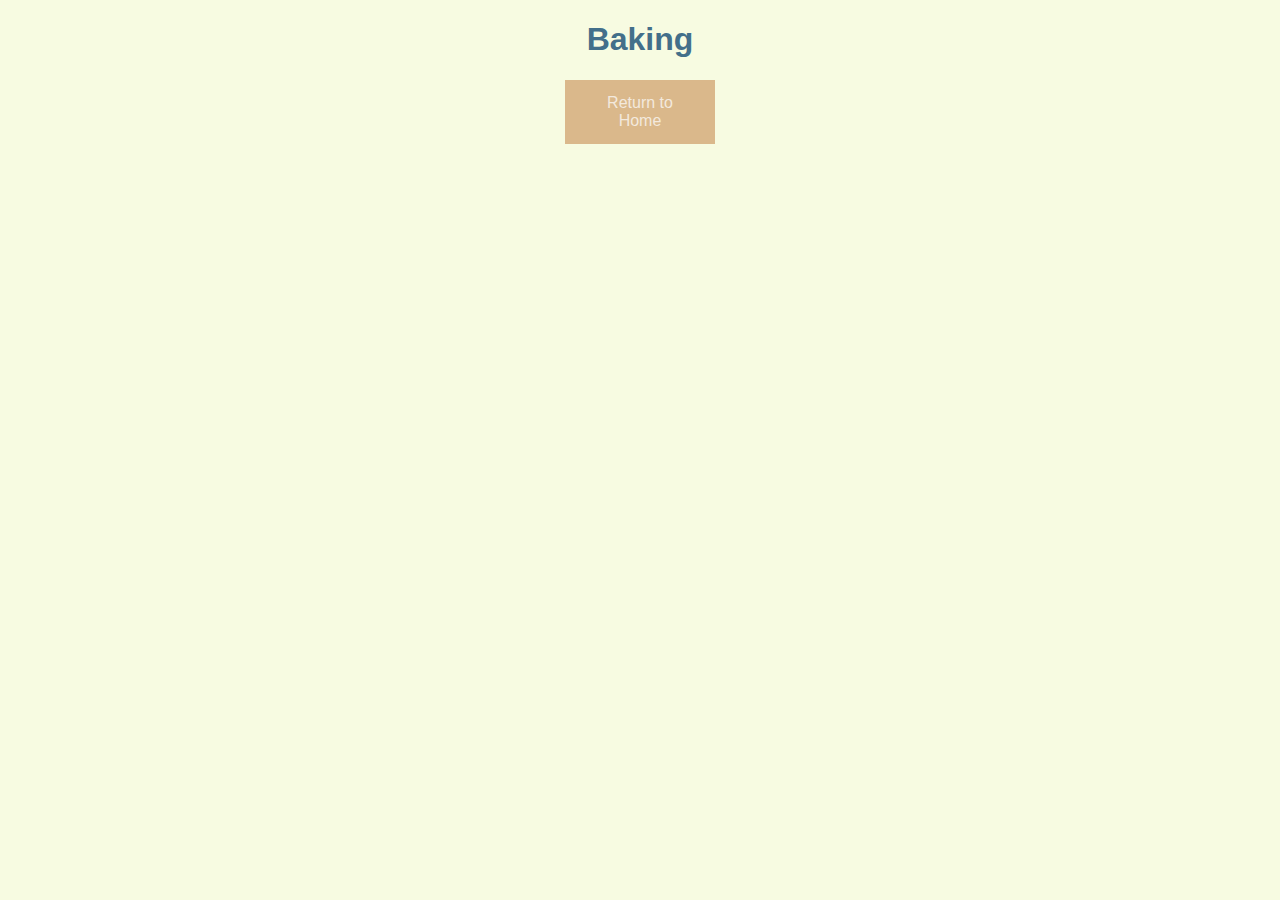
<file: baking.html>
<!DOCTYPE html>
<html lang="en" dir="ltr">
  <head>
    <meta name="viewport" content="width=device-width, initial-scale=1">
    <meta charset="utf-8">
    <link rel="stylesheet" href="css/style.css">
    <title></title>
  </head>
  <h1>Baking</h1>
  <body>
<a href="index.html">Return to Home</a>
  </body>
</html>
</file>
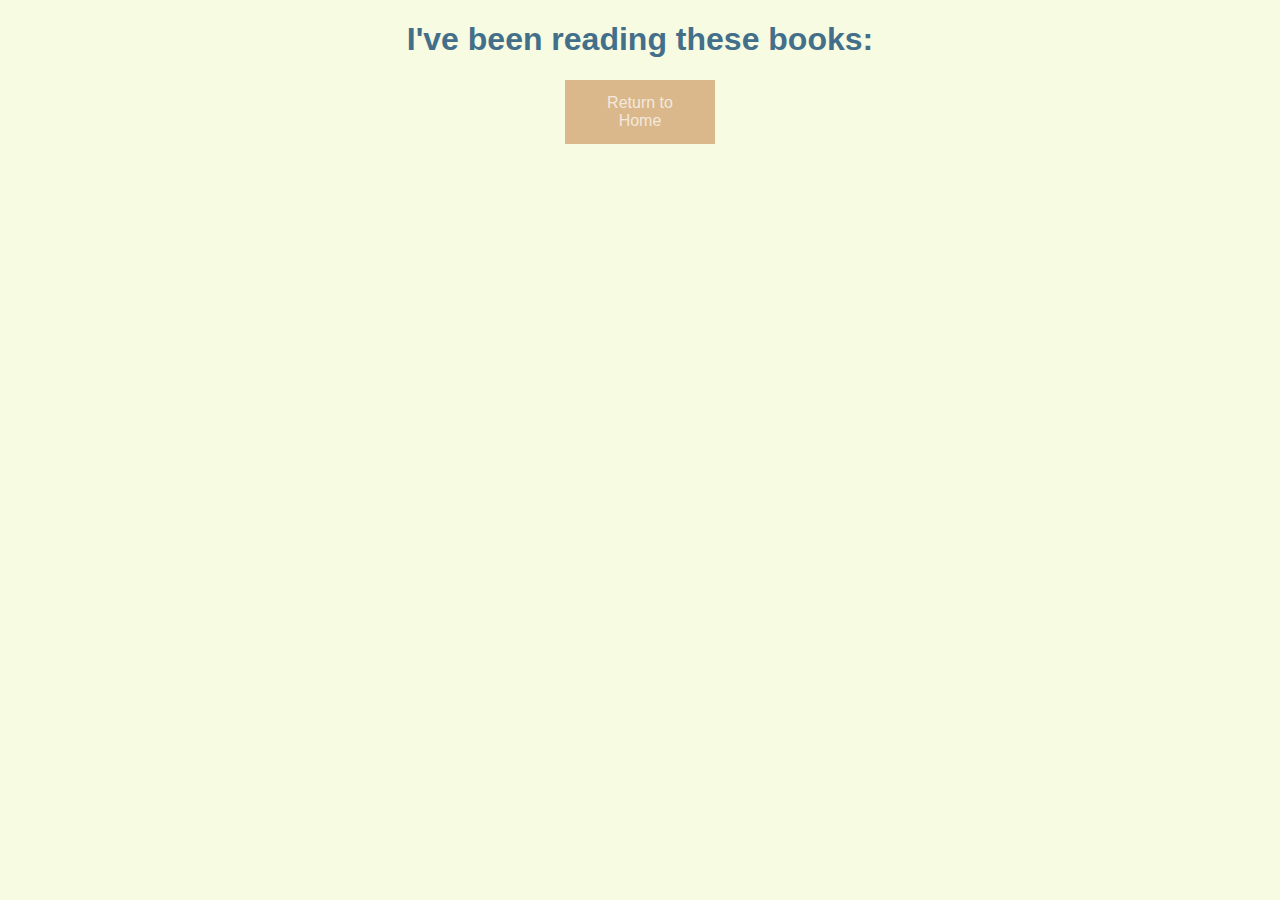
<file: books.html>
<!DOCTYPE html>
<html lang="en" dir="ltr">
  <head>
    <meta charset="utf-8">
    <meta name="viewport" content="width=device-width, initial-scale=1">
    <link rel="stylesheet" href="css/style.css">
    <title>Books</title>
  </head>
  <body>
    <h1>I've been reading these books:</h1>
    <a href="index.html">Return to Home</a>
  </body>
</html>
</file>
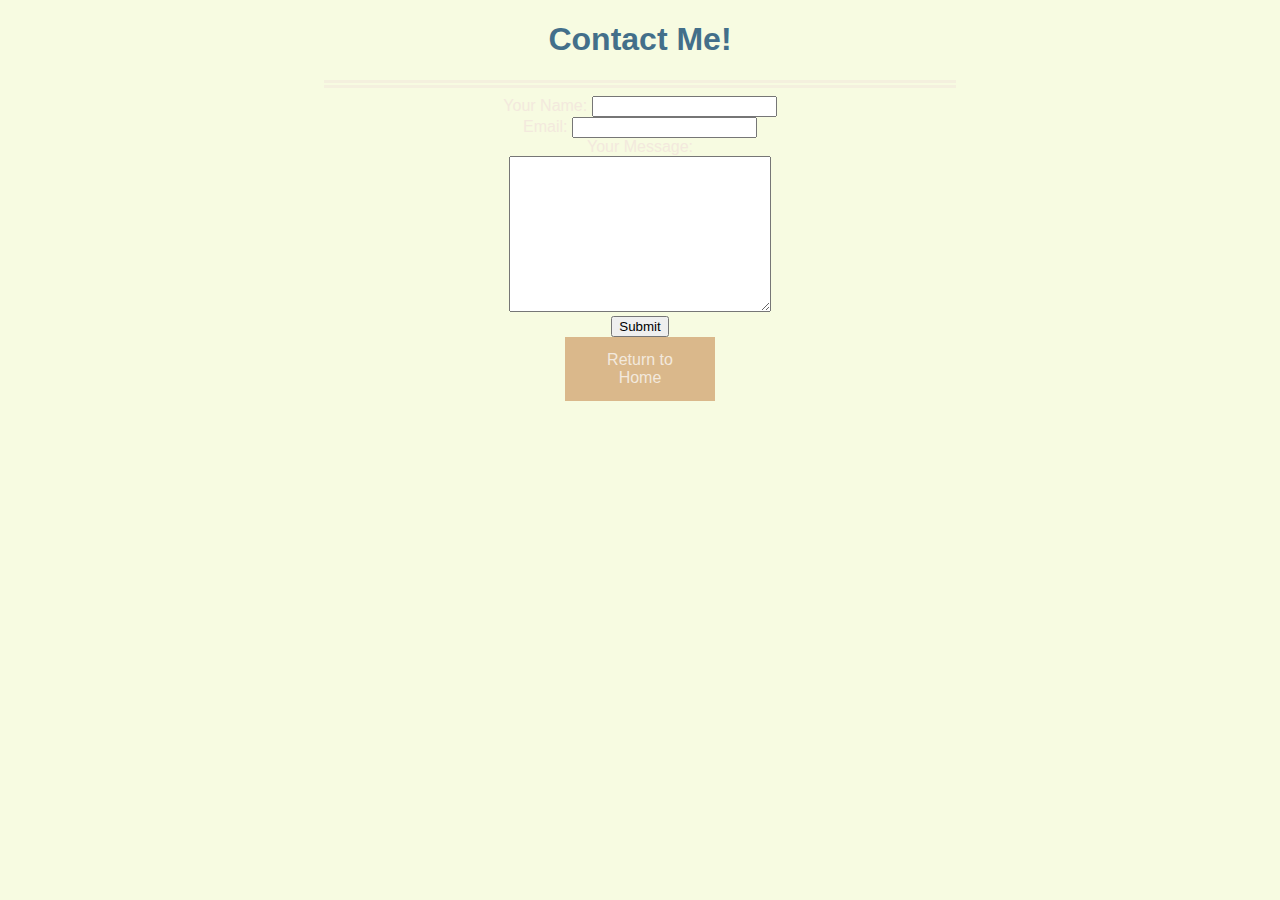
<file: contactme.html>
<!DOCTYPE html>
<html lang="en" dir="ltr">
  <head>
    <meta charset="utf-8">
    <meta name="viewport" content="width=device-width, initial-scale=1">
    <link rel="stylesheet" href="css/style.css">
    <title></title>
  </head>
  <body>
    <h1>Contact Me!</h1>
<hr>
    <form action="mailto:christine.bernat@gmail.com" method="post" enctype="text/plain">
      <label>Your Name:</label>
      <input type="text"  name="yourName" value=""><br>
      <label for="email">Email: </label>
      <input type="email" name="yourEmail" value=""><br>
      <label>Your Message: </label><br>
      <textarea name="yourMessage" rows="10" cols="30"></textarea><br>
      <input type="submit" name="">
    </form>
<div>
  <a href="index.html">Return to Home</a>
</div>
  </body>
</html>
</file>
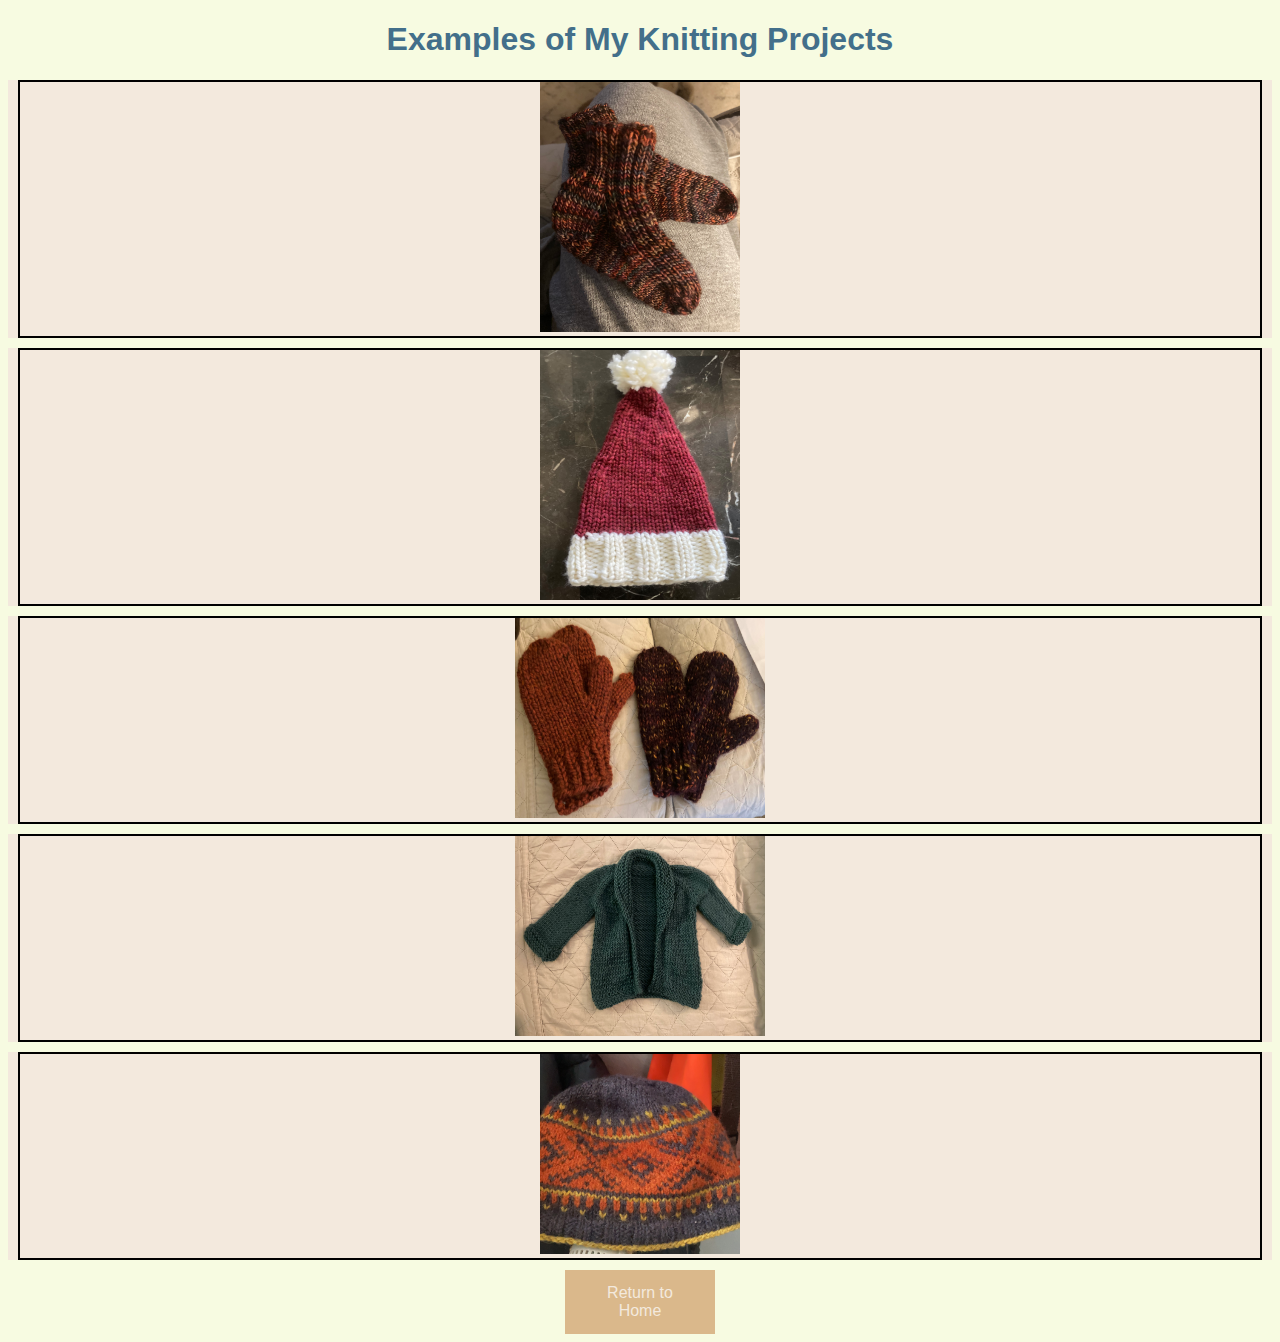
<file: knitting.html>
<!DOCTYPE html>
<html lang="en" dir="ltr">
  <head>
    <meta charset="utf-8">
    <meta name="viewport" content="width=device-width, initial-scale=1">
    <link rel="stylesheet" href="css/style.css">
    <title>Knitting Projects</title>
  </head>
  <body>
    <h1>Examples of My Knitting Projects</h1>
    <div class="container-fluid" id="container">
      <div class="row">
        <div class="col-lg-4 col-md-6 col-sm-12">
          <section>
            <img width="200" height="250" src="pics/babysocks.jpg" alt="Picture of two knit maroon baby socks">
          </section>
        </div>
        <div class="col-lg-4 col-md-6 col-sm-12">
          <section>
          <img width="200" height="250" src="pics/babysanta.jpg" alt="Baby hat in the shape of a santa hat red and white">
          </section>
        </div>
        <div class="col-lg-4 col-md-6 col-sm-12">
          <section>
          <img width="250" height="200" src="pics/mittens.jpg" alt="Two pairs of knit mittens">
          </section>
        </div>
        <div class="col-lg-4 col-md-6 col-sm-12">
          <section>
          <img width="250" height="200" src="pics/greenbaby.jpg" alt="Knit green baby sweater">
          </section>
        </div>
        <div class="col-lg-4 col-md-6 col-sm-12">
          <section>
          <img width="200" height="200" src="pics/benshat.jpg" alt="Knit multicolor hat">
          </section>
        </div>

      </div>






    <a href="index.html">Return to Home</a>
  </body>
</html>
</file>
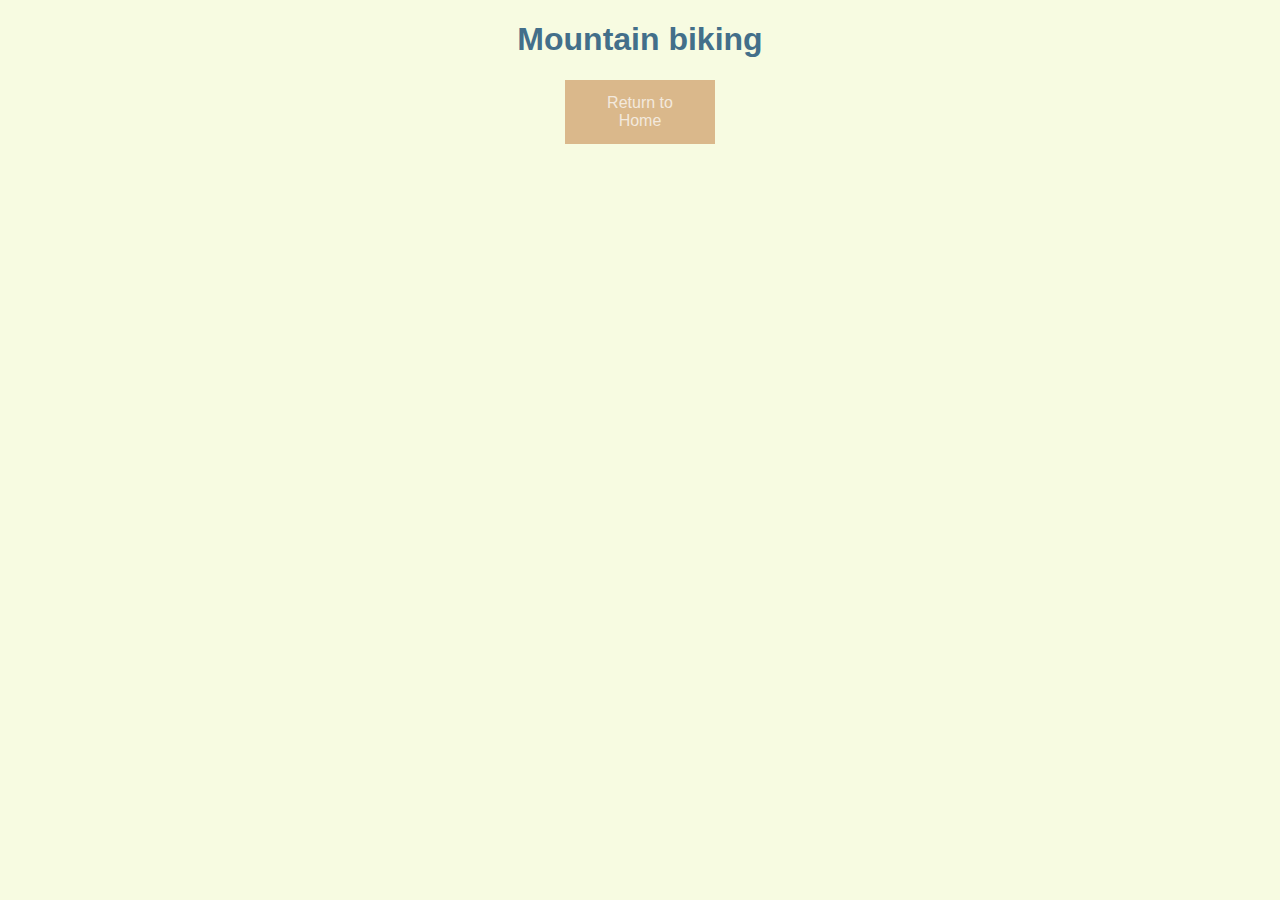
<file: mtb.html>
<!DOCTYPE html>
<html lang="en" dir="ltr">

<head>
  <meta charset="utf-8">
  <meta name="viewport" content="width=device-width, initial-scale=1">
  <link rel="stylesheet" href="css/style.css">
  <title></title>
</head>

<body>
  <h1>Mountain biking</h1>
  <a href="index.html">Return to Home</a>
</body>

</html>
</file>
<file: css/style.css>
* {
  box-sizing: border-box;
}

body {
  background-color: #F7FBE1;
  font-family: Helvetica;
  color: #F3E9DD;
  text-align: center;
}
.container {
  display: flex;
  justify-content: space-between;
}
.profpic,
.namern {
  display: flex;
  justify-content:space-around;
}
.profpic {
  justify-content: flex-start;
  margin-right: auto;
}
.namern {
  justify-content: center;
  color:#436F8A;
}
h1 {
  float:center;
  color: #436F8A;
}
.circular{
  border-radius: 100%; /*pic*/
}
.main-text {
  display: flex;
  justify-content: center;
  flex-wrap: wrap;
}
.mainbox {
  background-color: #F3E9DD;
  display: flex;
  border: 5px solid #436F8A;
  margin: 10px;

}



/*knitting page*/
#container {
  position: relative;
  width: auto;
  height: auto;
}
.row {
  width: 100%
}

.row > div {
  background-color: #F3E9DD;
}

h2 {
  color: #436F8A;
}
h3 {
  background-color: #F3E9DD;
  color: #436F8A;
  text-align: left;
  display: flex;
  padding: 10px;


}
.table-contents {
  padding: 10px;
  justify-content: space-between;




}
ul {
  background-color: #F3E9DD;
  color: #436F8A;
}
section {
  border: 2px solid black;
  font-family: Helvetica;
  position: relative;
  margin: 10px;
}

hr {
  border-style: none;
  border-top-style: double;
  border-color: #F3E9DD;
  border-width: .5em;
  width: 50%;
  opacity: .6;

}
p {
  color: #436F8A;
}
table {

  color: #436F8A;

}
/*footer*/
footer {
  background-color: #436F8A;
  text-align: center;
  color: #436F8A;
  opacity: .5;
  height: 100px;
  padding:10px 0;
  margin: 0;
  position: static;
  position: relative;

  bottom: 10px;
  width: 100%;

}
a {
  text-decoration: none;
}
a:link, a:visited {
  background-color: #DAB88B;
  color: #F3E9DD;
  padding: 14px 25px;
  width: 150px;
  text-align: center;
  text-decoration: none;
  display: inline-block;
}
a:hover {
  background-color: #F3E9DD;
  color: #B7CADB;
  text-decoration: none;
  border: 2px solid #436F8A;
}


/*end footer*/
/*large device */
@media (min-width: 992px) {
  }

/*medium device */
@media (min-width: 768px) and (max-width: 991px) {
}
/*small device*/
@media (max-width: 767px) {
}
</file>
